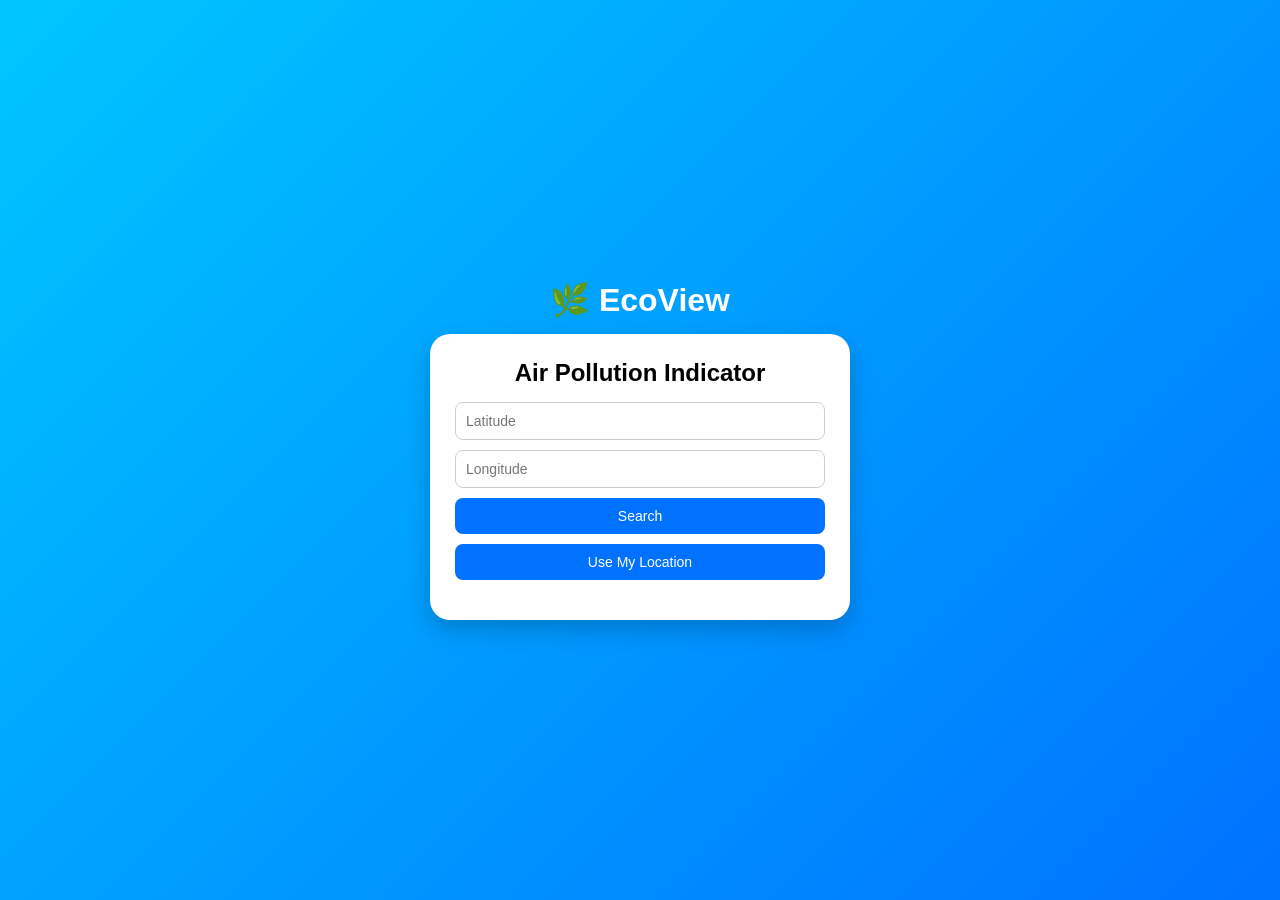
<file: index.html>
<!DOCTYPE html>
<html lang="en">
<head>
  <meta charset="UTF-8" />
  <meta name="viewport" content="width=device-width, initial-scale=1.0"/>
  <title>EcoView - Air Quality App</title>
  <link rel="stylesheet" href="style.css"/>
</head>

<body>
  <div class="app">

    <h1 class="logo">🌿 EcoView</h1>

    <div class="card">

      <h2>Air Pollution Indicator</h2>

      <div class="inputs">
        <input type="number" id="latitude" placeholder="Latitude">
        <input type="number" id="longitude" placeholder="Longitude">
        <button id="searchBtn">Search</button>
        <button id="locBtn"> Use My Location</button>

      </div>

      <div id="loader" class="loader hidden"></div>

      <div class="result hidden" id="result">
        <h4 id="cityName"></h4>
        <h1 id="aqiValue">--</h1>
        <h3 id="aqiStatus">--</h3>

        <div class="grid" id="components"></div>
      </div>

      <p id="error" class="error"></p>

    </div>

  </div>

  <script src="script.js"></script>
</body>
</html>
</file>
<file: style.css>
*{
  margin:0;
  padding:0;
  box-sizing:border-box;
  font-family:Poppins, sans-serif;
}

body{
  height:100vh;
  display:flex;
  justify-content:center;
  align-items:center;
  background:linear-gradient(135deg,#00c6ff,#0072ff);
}

.app{
  width:95%;
  max-width:420px;
}

.logo{
  text-align:center;
  color:white;
  margin-bottom:15px;
}

.card{
  background:white;
  padding:25px;
  border-radius:20px;
  box-shadow:0 10px 25px rgba(0,0,0,.2);
  text-align:center;
}


.inputs{
  display:flex;
  flex-direction:column;
  gap:10px;
  margin:15px 0;
}

input,button{
  padding:10px;
  border-radius:8px;
  border:none;
  font-size:14px;
}

input{
  border:1px solid #ccc;
}

button{
  background:#0072ff;
  color:white;
  cursor:pointer;
}

button:hover{
  opacity:.9;
}

.result{
  margin-top:20px;
}

#aqiValue{
  font-size:55px;
  font-weight:bold;
}

.grid{
  margin-top:15px;
  display:grid;
  grid-template-columns:1fr 1fr;
  gap:8px;
}

.grid div{
  background:#f3f3f3;
  padding:8px;
  border-radius:8px;
  font-size:12px;
}

.loader{
  border:4px solid #eee;
  border-top:4px solid #0072ff;
  border-radius:50%;
  width:30px;
  height:30px;
  animation:spin 1s linear infinite;
  margin:15px auto;
}

.hidden{
  display:none;
}

.error{
  color:red;
  margin-top:10px;
}

@keyframes spin{
  to{transform:rotate(360deg)}
}
</file>
